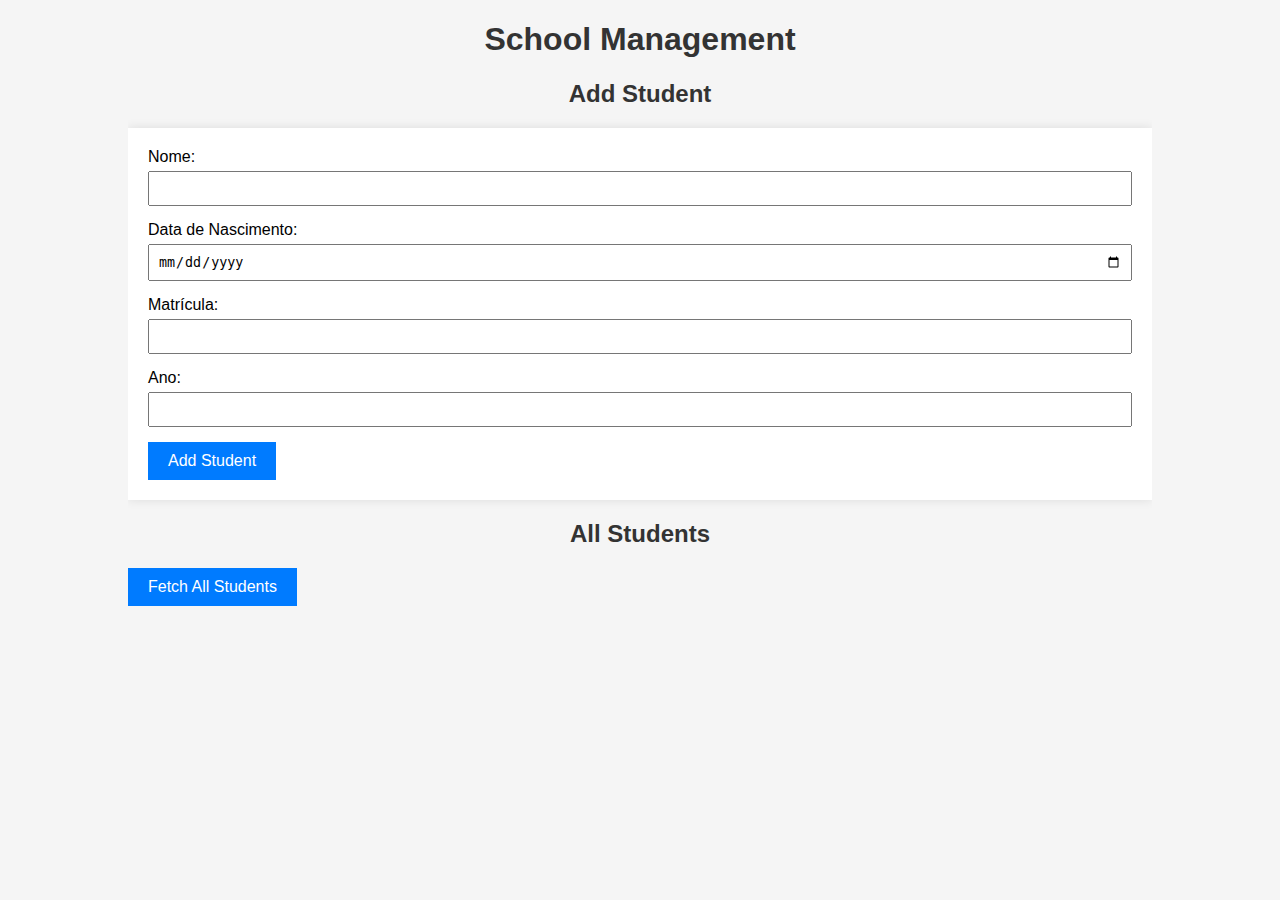
<file: aula16/index.html>
<!DOCTYPE html>
<html lang="en">
<head>
    <meta charset="UTF-8">
    <meta name="viewport" content="width=device-width, initial-scale=1.0">
    <title>School Management</title>
    <link rel="stylesheet" href="style.css">
</head>
<body>
    <div class="container">
        <h1>School Management</h1>
        <section>
            <h2>Add Student</h2>
            <form id="add-student-form">
                <div class="form-group">
                    <label for="nome">Nome:</label>
                    <input type="text" id="nome" required>
                </div>
                <div class="form-group">
                    <label for="data_de_nascimento">Data de Nascimento:</label>
                    <input type="date" id="data_de_nascimento" required>
                </div>
                <div class="form-group">
                    <label for="matricula">Matrícula:</label>
                    <input type="text" id="matricula" required>
                </div>
                <div class="form-group">
                    <label for="ano">Ano:</label>
                    <input type="number" id="ano" required>
                </div>
                <button type="submit">Add Student</button>
            </form>
        </section>
        <section>
            <h2>All Students</h2>
            <button onclick="fetchAllStudents()">Fetch All Students</button>
            <ul id="students-list"></ul>
        </section>
    </div>
    <script src="script.js"></script>
</body>
</html>
</file>
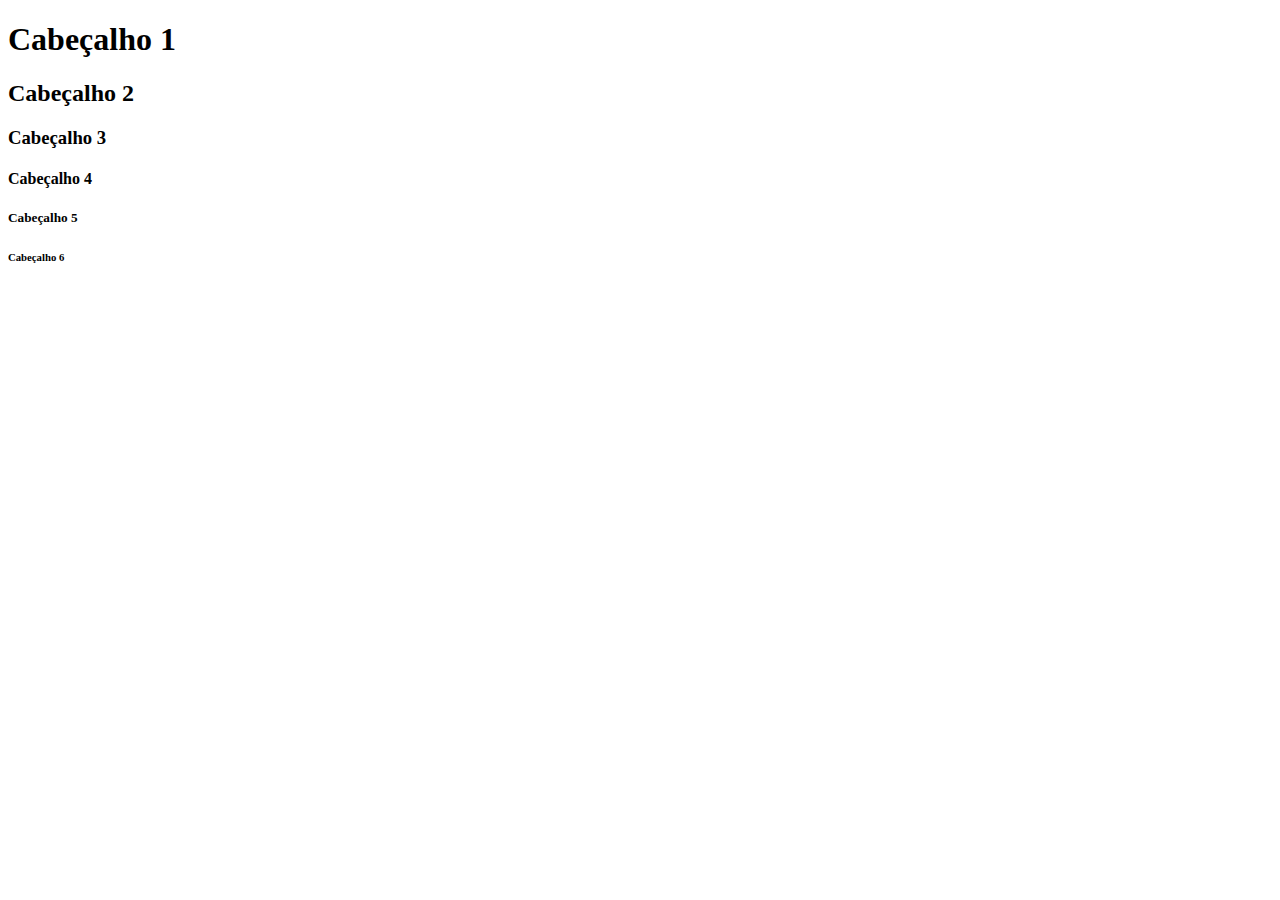
<file: meu_arquivo.html>
<!DOCTYPE html>
<html lang="en">
<head>
    <meta charset="UTF-8">
    <meta name="viewport" content="width=device-width, initial-scale=1.0">
    <title>Meu site!</title>
</head>
<body>
  <h1>Cabeçalho 1</h1>
  <h2>Cabeçalho 2</h2>
  <h3>Cabeçalho 3</h3>
  <h4>Cabeçalho 4</h4>
  <h5>Cabeçalho 5</h5>
  <h6>Cabeçalho 6</h6>
</body>
</html>
</file>
<file: aula16/style.css>
body {
    font-family: Arial, sans-serif;
    margin: 0;
    padding: 0;
    background-color: #f5f5f5;
}

.container {
    width: 80%;
    margin: auto;
    overflow: hidden;
}

h1, h2 {
    text-align: center;
    color: #333;
}

form {
    background: #fff;
    padding: 20px;
    margin-bottom: 20px;
    box-shadow: 0 0 10px rgba(0, 0, 0, 0.1);
}

.form-group {
    margin-bottom: 15px;
}

.form-group label {
    display: block;
    margin-bottom: 5px;
}

.form-group input {
    width: 100%;
    padding: 8px;
    box-sizing: border-box;
}

button {
    display: inline-block;
    padding: 10px 20px;
    font-size: 16px;
    color: #fff;
    background: #007BFF;
    border: none;
    cursor: pointer;
}

button:hover {
    background: #0056b3;
}

ul {
    list-style: none;
    padding: 0;
}

ul li {
    background: #fff;
    margin: 5px 0;
    padding: 10px;
    box-shadow: 0 0 5px rgba(0, 0, 0, 0.1);
}
</file>
